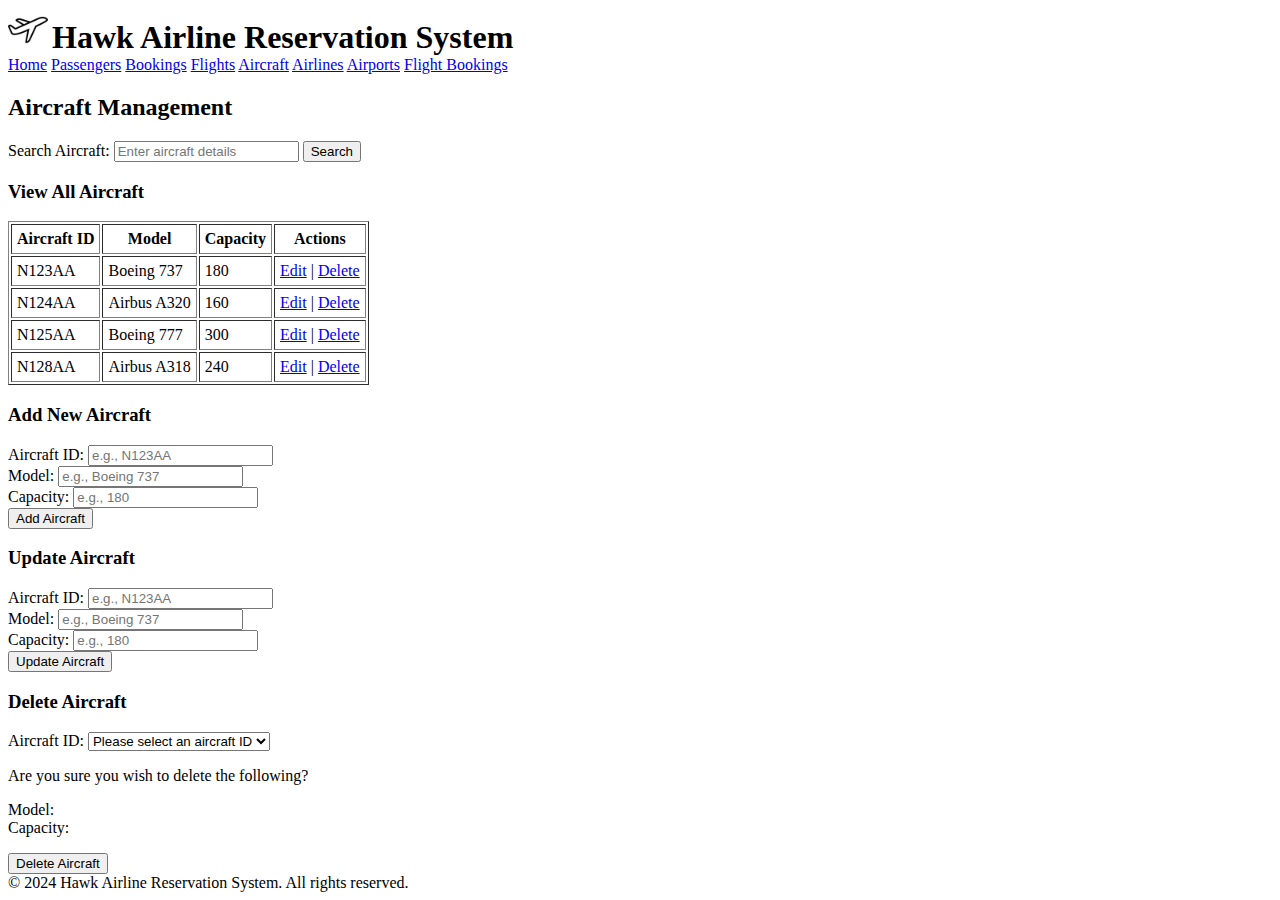
<file: public/aircraft.html>
<!DOCTYPE html>
<html lang="en">

<head>
    <meta charset='utf-8'>
    <meta name="viewport" content="width=device-width, initial-scale=1.0">
    <title>Hawk Airline Reservation System - Flight Bookings</title>
    <link rel="stylesheet" href="css/main.css">
    <meta name="description" content="Hawk Airline Reservation System">
    <link rel="icon" href="Images/icons8-airplane-50.png" type="image/x-icon">
</head>

<body>

		<div class="navbar">
			<div class="title">
				<img src="Images/logo.png" width="40" height="40" />
				<h1>Hawk Airline Reservation System</h1> 
			</div>
 
    <nav>
        <a href="index.html">Home</a>
        <a href="passengers.html">Passengers</a>
        <a href="bookings.html">Bookings</a>
        <a href="flights.html">Flights</a>
        <a href="aircraft.html">Aircraft</a>
        <a href="airlines.html">Airlines</a>
        <a href="airports.html">Airports</a>
        <a href="flightbookings.html">Flight Bookings</a>

    </nav>


    <section>
        <h2> Aircraft Management </h2>

    <!-- Search Form -->
    <form action="/aircraft_management" method="GET">
        <label for="search">Search Aircraft:</label>
        <input type="text" id="search" name="search" placeholder="Enter aircraft details">
        <button type="submit">Search</button>
    </form>


        <!-- Aircraft Table -->
        <h3>View All Aircraft</h3>
        <table border="1" cellpadding="5">
            <thead>
                <tr>
                    <th>Aircraft ID</th>
                    <th>Model</th>
                    <th>Capacity</th>
                    <th>Actions</th>
                </tr>
            </thead>
            <tbody>
                <!-- Aircraft data -->
                <tr>
                    <td>N123AA</td>
                    <td>Boeing 737</td>
                    <td>180</td>
                    <td>
                        <a href="#">Edit</a> |
                        <a href="#">Delete</a>
                    </td>
                </tr>
                <tr>
                    <td>N124AA</td>
                    <td>Airbus A320</td>
                    <td>160</td>
                    <td>
                        <a href="#">Edit</a> |
                        <a href="#">Delete</a>
                    </td>
                </tr>
                <tr>
                    <td>N125AA</td>
                    <td>Boeing 777</td>
                    <td>300</td>
                    <td>
                        <a href="#">Edit</a> |
                        <a href="#">Delete</a>
                    </td>
                </tr>
                <tr>
                    <td>N128AA</td>
                    <td>Airbus A318</td>
                    <td>240</td>
                    <td>
                        <a href="#">Edit</a> |
                        <a href="#">Delete</a>
                    </td>
                </tr>
            </tbody>
        </table>

        <!-- Form to Add a New Aircraft -->
        <h3>Add New Aircraft</h3>
        <form id="addAircraft">
            <label for="aircraftID">Aircraft ID:</label>
            <input type="text" id="aircraftID" name="aircraftID" placeholder="e.g., N123AA" required>
            <br>

            <label for="model">Model:</label>
            <input type="text" id="model" name="model" placeholder="e.g., Boeing 737" required>
            <br>

            <label for="capacity">Capacity:</label>
            <input type="number" id="capacity" name="capacity" placeholder="e.g., 180" required>
            <br>

            <button type="submit">Add Aircraft</button>
        </form>

        <!-- Form to Update Aircraft -->
        <h3>Update Aircraft</h3>
        <form id="updateAircraft">
                <label for="updateAircraftID">Aircraft ID:</label>
                <input type="text" id="updateAircraftID" name="updateAircraftID" placeholder="e.g., N123AA" required>
                <br>

                <label for="updateModel">Model:</label>
                <input type="text" id="updateModel" name="updateModel" placeholder="e.g., Boeing 737" required>
                <br>

                <label for="updateCapacity">Capacity:</label>
                <input type="number" id="updateCapacity" name="updateCapacity" placeholder="e.g., 180" required>
                <br>

                <button type="submit">Update Aircraft</button>
        </form>


        <!-- Form to Delete Aircraft -->
        <h3>Delete Aircraft</h3>
        <form action="/deleteAircraft" method="POST">
            <label for="deleteAircraftID">Aircraft ID:</label>
            <select id="deleteAircraftID" name="aircraftID" onchange="populateDeleteDetails()">
                <option value="" disabled selected>Please select an aircraft ID</option>
                <option value="N123AA">N123AA</option>
                <option value="N124AA">N124AA</option>
                <option value="N125AA">N125AA</option>
                <option value="N128AA">N128AA</option>
            </select>
            <br>

                <p>Are you sure you wish to delete the following?</p>
                <p id="deleteDetails">
                    Model: <span id="displayModel"></span><br>
                    Capacity: <span id="displayCapacity"></span>
                </p>

                <button type="submit">Delete Aircraft</button>
        </form>
    </section>

    <footer>
        &copy; 2024 Hawk Airline Reservation System. All rights reserved.
    </footer>

</body>

</html>
</file>
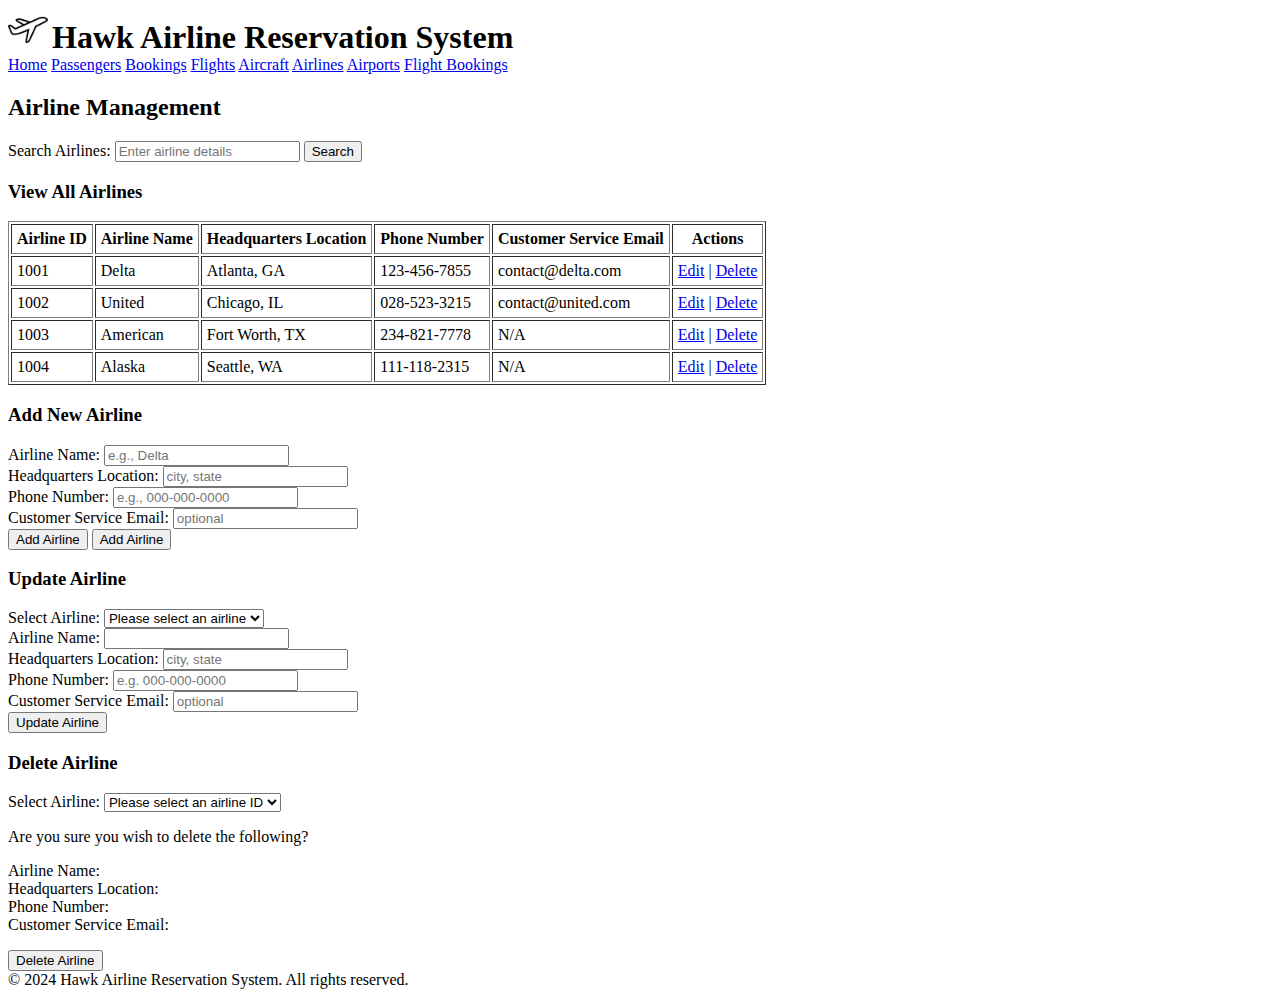
<file: public/airlines.html>
<!DOCTYPE html>
<html lang="en">

<head>
    <meta charset='utf-8'>
    <meta name="viewport" content="width=device-width, initial-scale=1.0">
    <title>Hawk Airline Reservation System</title>
    <link rel="stylesheet" href="css/main.css">
    <meta name="description" content="Hawk Airline Reservation System">
    <link rel="icon" href="Images/icons8-airplane-50.png" type="image/x-icon">
</head>


<body>
	<div class="navbar">
        <div class="title">
            <img src="Images/logo.png" width="40" height="40" />
            <h1>Hawk Airline Reservation System</h1> 
        </div>
            
    <nav>
        <a href="index.html">Home</a>
        <a href="passengers.html">Passengers</a>
        <a href="bookings.html">Bookings</a>
        <a href="flights.html">Flights</a>
        <a href="aircraft.html">Aircraft</a>
        <a href="airlines.html">Airlines</a>
        <a href="airports.html">Airports</a>
        <a href="flightbookings.html">Flight Bookings</a>

    </nav>



    <section>
        <h2> Airline Management </h2>

    <!-- Search Form -->
    <form action="/airline_management" method="GET">
        <label for="search">Search Airlines:</label>
        <input type="text" id="search" name="search" placeholder="Enter airline details">
        <button type="submit">Search</button>
    </form>

        <!-- Airlines Table -->
        <h3>View All Airlines</h3>
        <table border="1" cellpadding="5">
            <thead>
                <tr>
                    <th>Airline ID</th>
                    <th>Airline Name</th>
                    <th>Headquarters Location</th>
                    <th>Phone Number</th>
                    <th>Customer Service Email</th>
                    <th>Actions</th>
                </tr>
            </thead>
            <tbody>
                <!-- Airline data added here -->
                <tr>
                    <td>1001</td>
                    <td>Delta</td>
                    <td>Atlanta, GA</td>
                    <td>123-456-7855</td>
                    <td>contact@delta.com</td>
                    <td>
                        <a href="#">Edit</a> |
                        <a href="#">Delete</a>
                    </td>
                </tr>
                <tr>
                    <td>1002</td>
                    <td>United</td>
                    <td>Chicago, IL</td>
                    <td>028-523-3215</td>
                    <td>contact@united.com</td>
                    <td>
                        <a href="#">Edit</a> |
                        <a href="#">Delete</a>
                    </td>
                </tr>
                <tr>
                    <td>1003</td>
                    <td>American</td>
                    <td>Fort Worth, TX</td>
                    <td>234-821-7778</td>
                    <td>N/A</td>
                    <td>
                        <a href="#">Edit</a> |
                        <a href="#">Delete</a>
                    </td>
                <tr>
                    <td>1004</td>
                    <td>Alaska</td>
                    <td>Seattle, WA</td>
                    <td>111-118-2315</td>
                    <td>N/A</td>
                    <td>
                        <a href="#">Edit</a> |
                        <a href="#">Delete</a>
                    </td>
                </tr>
            </tbody>
        </table>

        <!-- Form to Add a New Airline -->
        <h3>Add New Airline</h3>
        <form id="addAirline">
            <label for="airlineName">Airline Name:</label>
            <input type="text" id="airlineName" name="airlineName" placeholder="e.g., Delta" required>
            <br>

            <label for="headquartersLocation">Headquarters Location:</label>
            <input type="text" id="headquartersLocation" name="headquartersLocation" placeholder="city, state" required>
            <br>

            <label for="phoneNumber">Phone Number:</label>
            <input type="tel" id="phoneNumber" name="phoneNumber" placeholder="e.g., 000-000-0000" required>
            <br>

            <label for="customerServiceEmail">Customer Service Email:</label>
            <input type="email" id="customerServiceEmail" name="customerServiceEmail" placeholder="optional">
            <br>

            <button type="submit">Add Airline</button>
            <input type="submit" value="Add Airline">
        </form>

          <!-- Form to Update Airline -->
          <h3>Update Airline</h3>
          <form id="updateAirline">
              <label for="updateAirlineID">Select Airline:</label>
              <select id="updateAirlineID" name="updateAirlineID" required>
                  <option value="" disabled selected>Please select an airline</option>
                  <option value="1001">1001 - Delta</option>
                  <option value="1002">1002 - United</option>
                  <option value="1003">1003 - American</option>
                  <option value="1004">1004 - Alaska</option>
              </select><br>

              <label for="updateAirlineName">Airline Name:</label>
              <input type="text" id="updateAirlineName" name="updateAirlineName" required>
              <br>

              <label for="updateHeadquartersLocation">Headquarters Location:</label>
              <input type="text" id="updateHeadquartersLocation" name="updateHeadquartersLocation" placeholder="city, state" required>
              <br>

              <label for="updatePhoneNumber">Phone Number:</label>
              <input type="tel" id="updatePhoneNumber" name="updatePhoneNumber" placeholder="e.g. 000-000-0000" required>
              <br>

              <label for="updateCustomerServiceEmail">Customer Service Email:</label>
              <input type="email" id="updateCustomerServiceEmail" name="updateCustomerServiceEmail" placeholder="optional">
              <br>

              <button type="submit">Update Airline</button>
          </form>


            <!-- Form to Delete Airline -->
            <h3>Delete Airline</h3>
            <form id="deleteAirline">
                <label for="deleteAirlineID">Select Airline:</label>
                <select id="deleteAirlineID" name="deleteAirlineID" required>
                    <option value="" disabled selected>Please select an airline ID</option>
                    <option value="1001">1001 - Delta</option>
                    <option value="1002">1002 - United</option>
                    <option value="1003">1003 - American</option>
                    <option value="1004">1004 - Alaska</option>
                </select>
                <br>

                <p>Are you sure you wish to delete the following?</p>
                <p id="deleteDetails">
                    Airline Name: <span id="displayAirlineName"></span><br>
                    Headquarters Location: <span id="displayHeadquartersLocation"></span><br>
                    Phone Number: <span id="displayPhoneNumber"></span><br>
                    Customer Service Email: <span id="displayCustomerServiceEmail"></span>
                </p>

                <button type="submit">Delete Airline</button>
            </form>
    </section>

    <footer>
        &copy; 2024 Hawk Airline Reservation System. All rights reserved.
    </footer>

</body>

</html>
</file>
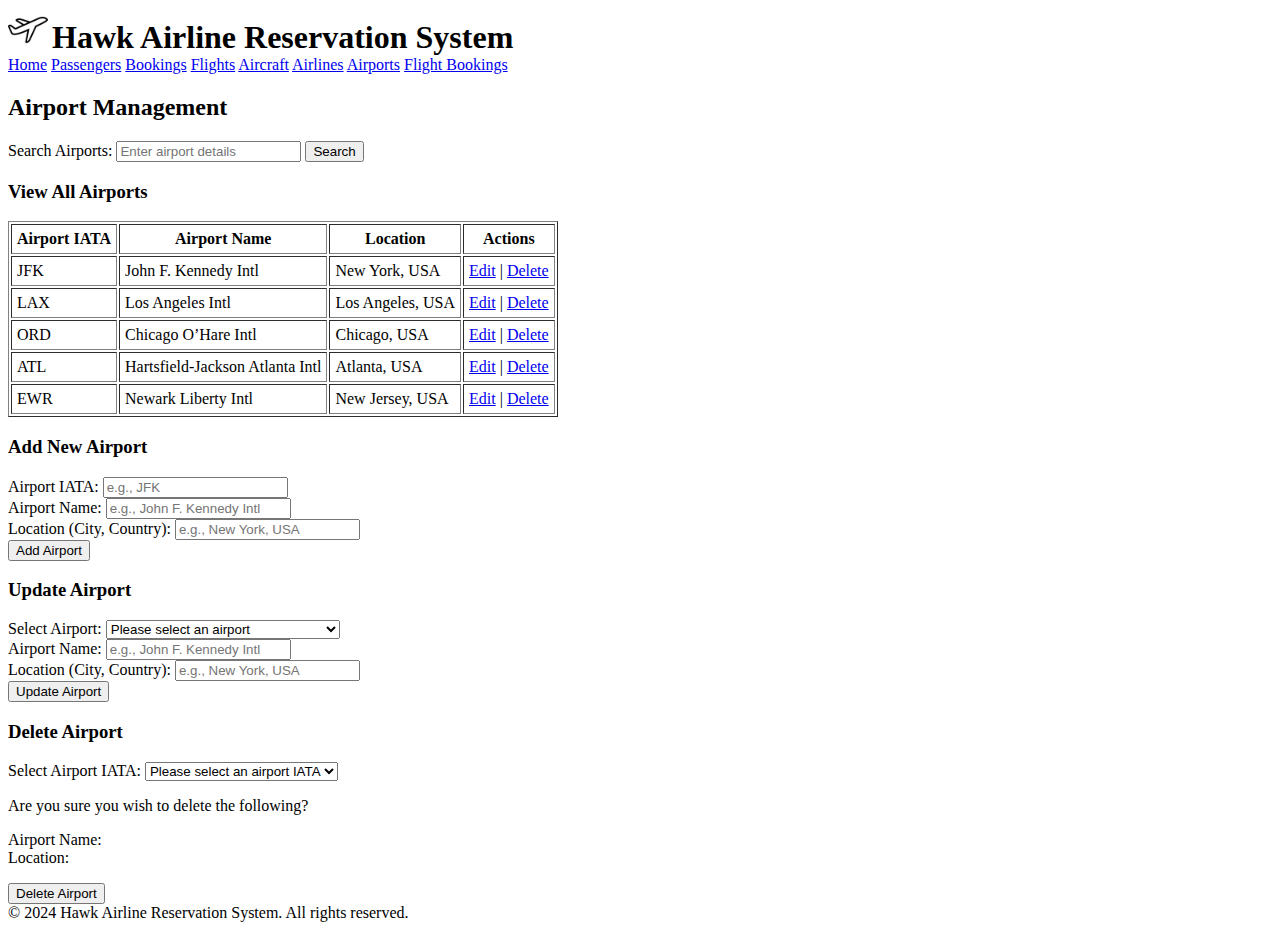
<file: public/airports.html>
<!DOCTYPE html>
<html lang="en">

<head>
    <meta charset='utf-8'>
    <meta name="viewport" content="width=device-width, initial-scale=1.0">
    <title>Hawk Airline Reservation System - Flight Bookings</title>
    <link rel="stylesheet" href="css/main.css">
    <meta name="description" content="Hawk Airline Reservation System">
    <link rel="icon" href="Images/icons8-airplane-50.png" type="image/x-icon">
</head>

<body>
	<div class="navbar">
        <div class="title">
            <img src="Images/logo.png" width="40" height="40" />
            <h1>Hawk Airline Reservation System</h1> 
        </div>
    <nav>
        <a href="index.html">Home</a>
        <a href="passengers.html">Passengers</a>
        <a href="bookings.html">Bookings</a>
        <a href="flights.html">Flights</a>
        <a href="aircraft.html">Aircraft</a>
        <a href="airlines.html">Airlines</a>
        <a href="airports.html">Airports</a>
        <a href="flightbookings.html">Flight Bookings</a>

    </nav>



    <section>
        <h2> Airport Management </h2>


        <!-- Search Form -->
        <form action="/airport_management" method="GET">
            <label for="search">Search Airports:</label>
            <input type="text" id="search" name="search" placeholder="Enter airport details">
            <button type="submit">Search</button>
        </form>

        <!-- Airports Table -->
        <h3>View All Airports</h3>
        <table border="1" cellpadding="5">
            <thead>
                <tr>
                    <th>Airport IATA</th>
                    <th>Airport Name</th>
                    <th>Location</th>
                    <th>Actions</th>
                </tr>
            </thead>
            <tbody>
                <!-- Airport data added here -->
                <tr>
                    <td>JFK</td>
                    <td>John F. Kennedy Intl</td>
                    <td>New York, USA</td>
                    <td><a href="#">Edit</a> | <a href="#">Delete</a></td>
                </tr>
                <tr>
                    <td>LAX</td>
                    <td>Los Angeles Intl</td>
                    <td>Los Angeles, USA</td>
                    <td><a href="#">Edit</a> | <a href="#">Delete</a></td>
                </tr>
                <tr>
                    <td>ORD</td>
                    <td>Chicago O’Hare Intl</td>
                    <td>Chicago, USA</td>
                    <td><a href="#">Edit</a> | <a href="#">Delete</a></td>
                </tr>
                <tr>
                    <td>ATL</td>
                    <td>Hartsfield-Jackson Atlanta Intl</td>
                    <td>Atlanta, USA</td>
                    <td><a href="#">Edit</a> | <a href="#">Delete</a></td>
                </tr>
                <tr>
                    <td>EWR</td>
                    <td>Newark Liberty Intl</td>
                    <td>New Jersey, USA</td>
                    <td><a href="#">Edit</a> | <a href="#">Delete</a></td>
                </tr>
            </tbody>
        </table>

        <!-- Form to Add a New Airport -->
        <h3>Add New Airport</h3>
        <form action="/addAirport" method="POST">
            <label for="airportIATA">Airport IATA:</label>
            <input type="text" id="airportIATA" name="airportIATA" placeholder="e.g., JFK" required><br>

            <label for="airportName">Airport Name:</label>
            <input type="text" id="airportName" name="airportName" placeholder="e.g., John F. Kennedy Intl" required><br>

            <label for="location">Location (City, Country):</label>
            <input type="text" id="location" name="location" placeholder="e.g., New York, USA" required><br>

            <input type="submit" value="Add Airport">
        </form>

        <!-- Form to Update Airport -->
        <h3>Update Airport</h3>
        <form action="/updateAirport" method="POST">
            <label for="updateAirportIATA">Select Airport:</label>
            <select id="updateAirportIATA" name="updateAirportIATA" required>
                <option value="" disabled selected>Please select an airport</option>
                <option value="JFK">JFK - John F. Kennedy Intl</option>
                <option value="LAX">LAX - Los Angeles Intl</option>
                <option value="ORD">ORD - Chicago O’Hare Intl</option>
                <option value="ATL">ATL - Hartsfield-Jackson Atlanta Intl</option>
                <option value="EWR">EWR - Newark Liberty Intl</option>
            </select>
            <br>

            <label for="updateAirportName">Airport Name:</label>
            <input type="text" id="updateAirportName" name="updateAirportName" placeholder="e.g., John F. Kennedy Intl" required>
            <br>

            <label for="updateLocation">Location (City, Country):</label>
            <input type="text" id="updateLocation" name="updateLocation" placeholder="e.g., New York, USA" required>
            <br>

            <input type="submit" value="Update Airport">
        </form>

        <!-- Form to Delete Airport -->
        <h3>Delete Airport</h3>
        <form id="deleteAirport">
            <label for="deleteAirportIATA">Select Airport IATA:</label>
            <select id="deleteAirportIATA" name="deleteAirportIATA" required onchange="populateDeleteDetails()">
                <option value="" disabled selected>Please select an airport IATA</option>
                <option value="JFK">JFK</option>
                <option value="LAX">LAX</option>
                <option value="ORD">ORD</option>
                <option value="ATL">ATL</option>
                <option value="ATL">EWR</option>

            </select>
            <br>

            <p>Are you sure you wish to delete the following?</p>
            <p id="deleteDetails">
                Airport Name: <span id="displayAirportName"></span><br>
                Location: <span id="displayLocation"></span>
            </p>

            <button type="submit">Delete Airport</button>
        </form>


    </section>

    <footer>
        &copy; 2024 Hawk Airline Reservation System. All rights reserved.
    </footer>

</body>

</html>
</file>
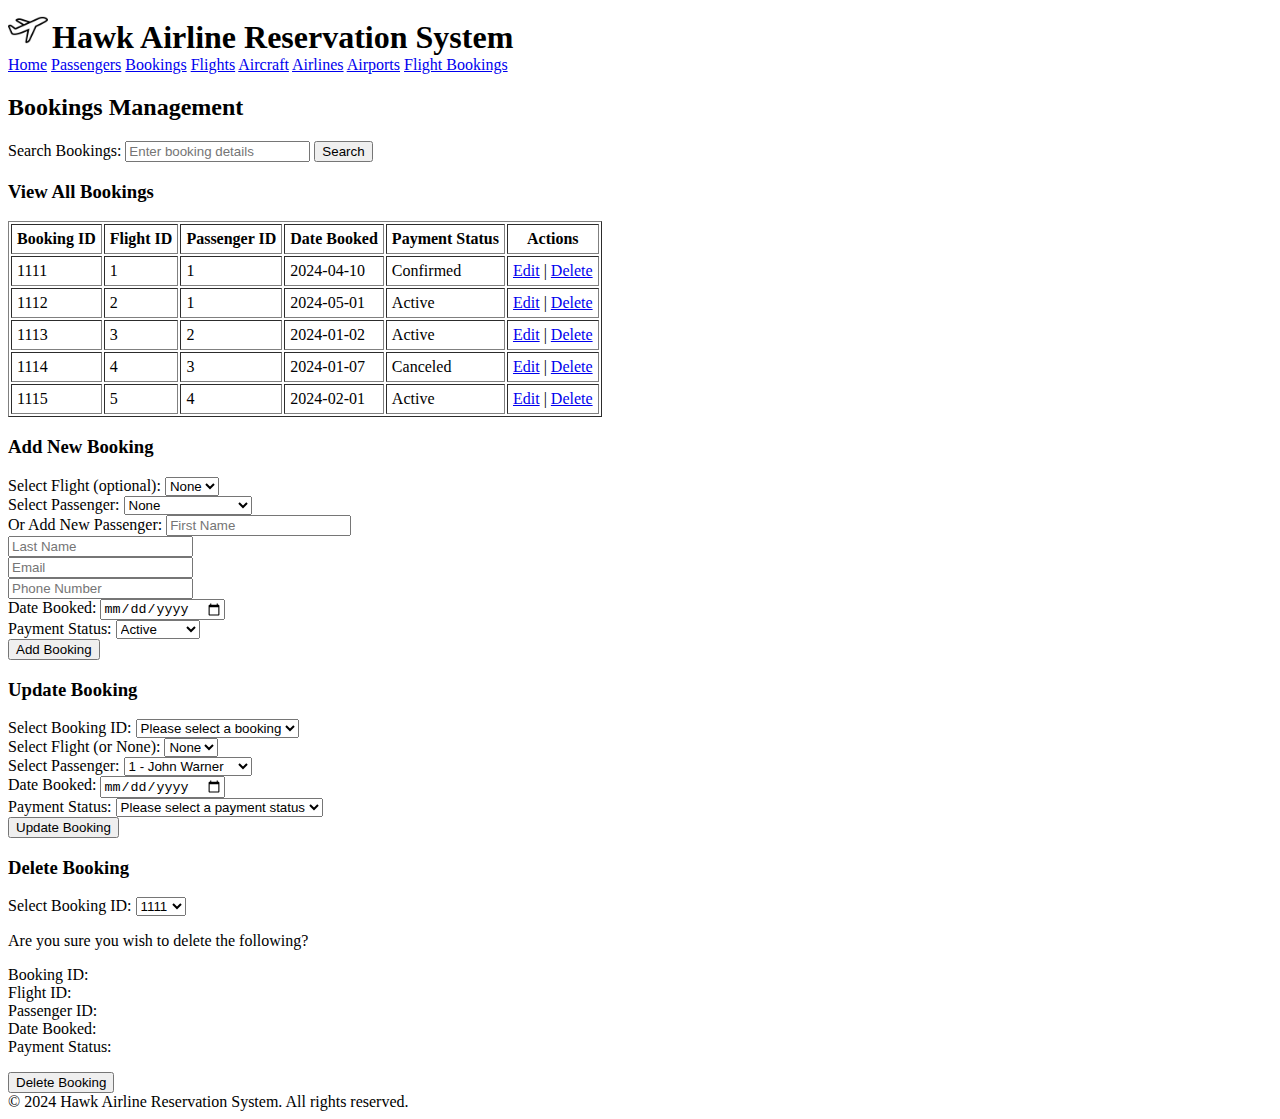
<file: public/bookings.html>
<!DOCTYPE html>
<html lang="en">

<head>
    <meta charset='utf-8'>
    <meta name="viewport" content="width=device-width, initial-scale=1.0">
    <title>Hawk Airline Reservation System - Flight Bookings</title>
    <link rel="stylesheet" href="css/main.css">
    <meta name="description" content="Hawk Airline Reservation System">
    <link rel="icon" href="Images/icons8-airplane-50.png" type="image/x-icon">
</head>

<body>
	<div class="navbar">
        <div class="title">
            <img src="Images/logo.png" width="40" height="40" />
            <h1>Hawk Airline Reservation System</h1> 
        </div>
    <nav>
        <a href="index.html">Home</a>
        <a href="passengers.html">Passengers</a>
        <a href="bookings.html">Bookings</a>
        <a href="flights.html">Flights</a>
        <a href="aircraft.html">Aircraft</a>
        <a href="airlines.html">Airlines</a>
        <a href="airports.html">Airports</a>
        <a href="flightbookings.html">Flight Bookings</a>

    </nav>



    <section>
        <h2> Bookings Management </h2>

    <!-- Search Form -->
    <form action="/booking_management" method="GET">
        <label for="search">Search Bookings:</label>
        <input type="text" id="search" name="search" placeholder="Enter booking details">
        <button type="submit">Search</button>
    </form>


        <!-- Bookings Table -->
        <h3>View All Bookings</h3>
        <table border="1" cellpadding="5">
            <thead>
                <tr>
                    <th>Booking ID</th>
                    <th>Flight ID</th>
                    <th>Passenger ID</th>
                    <th>Date Booked</th>
                    <th>Payment Status</th>
                    <th>Actions</th>
                </tr>
            </thead>
            <tbody>
                <!-- Replace with dynamic data -->
                <tr>
                    <td>1111</td>
                    <td>1</td>
                    <td>1</td>
                    <td>2024-04-10</td>
                    <td>Confirmed</td>
                    <td>
                        <a href="#">Edit</a> |
                        <a href="#">Delete</a>
                    </td>
                </tr>
                <tr>
                    <td>1112</td>
                    <td>2</td>
                    <td>1</td>
                    <td>2024-05-01</td>
                    <td>Active</td>
                    <td>
                        <a href="#">Edit</a> |
                        <a href="#">Delete</a>
                    </td>
                </tr>
                <tr>
                    <td>1113</td>
                    <td>3</td>
                    <td>2</td>
                    <td>2024-01-02</td>
                    <td>Active</td>
                    <td>
                        <a href="#">Edit</a> |
                        <a href="#">Delete</a>
                    </td>
                </tr>
                <tr>
                    <td>1114</td>
                    <td>4</td>
                    <td>3</td>
                    <td>2024-01-07</td>
                    <td>Canceled</td>
                    <td>
                        <a href="#">Edit</a> |
                        <a href="#">Delete</a>
                    </td>
                </tr>
                <tr>
                    <td>1115</td>
                    <td>5</td>
                    <td>4</td>
                    <td>2024-02-01</td>
                    <td>Active</td>
                    <td>
                        <a href="#">Edit</a> |
                        <a href="#">Delete</a>
                    </td>
                </tr>
            </tbody>
        </table>

        <!-- Form to Add a New Booking -->
        <h3>Add New Booking</h3>
        <form action="/addBooking" method="POST">
            <label for="flightID">Select Flight (optional):</label>
            <select id="flightID" name="flightID">
                <option value="">None</option>
                <option value="1111">1</option>
                <option value="1112">2</option>
                <option value="1113">3</option>
                <option value="1114">4</option>
                <option value="1113">5</option>
                <option value="1114">6</option>
        </select><br>

            <label for="passengerID">Select Passenger:</label>
            <select id="passengerID" name="passengerID">
                <option value="">None</option>
                <option value="1">1 - John Warner</option>
                <option value="2">2 - Jane Hart</option>
                <option value="3">3 - Alex Anderson</option>
                <option value="4">4 - Joshua Brown</option>
            </select>
            <br>

            <label for="newPassenger">Or Add New Passenger:</label>
            <input type="text" id="newPassengerFirstName" name="newPassengerFirstName" placeholder="First Name"><br>
            <input type="text" id="newPassengerLastName" name="newPassengerLastName" placeholder="Last Name"><br>
            <input type="email" id="newPassengerEmail" name="newPassengerEmail" placeholder="Email"><br>
            <input type="text" id="newPassengerPhoneNumber" name="newPassengerPhoneNumber" placeholder="Phone Number"><br>

            <label for="dateBooked">Date Booked:</label>
            <input type="date" id="dateBooked" name="dateBooked" required><br>
        

            <label for="status">Payment Status:</label>
            <select id="status" name="status">
                <option value="active">Active</option>
                <option value="confirmed">Confirmed</option>
                <option value="canceled">Canceled</option>
            </select>
            <br>

            <input type="submit" value="Add Booking">
        </form>

        <!-- Form Update Booking -->
        <h3>Update Booking</h3>
        <form action="/updateBooking" method="POST" id="updateBooking">
                <label for="updateBookingID">Select Booking ID:</label>
                <select id="updateBookingID" name="updateBookingID" required>
                    <option value="" disabled selected>Please select a booking</option>
                    <option value="1111">1111</option>
                    <option value="1112">1112</option>
                    <option value="1113">1113</option>
                    <option value="1114">1114</option>
                </select>
                <br>

                <label for="updateFlightID">Select Flight (or None):</label>
                <select id="updateFlightID" name="flightID">
                    <option value="">None</option>
                    <option value="1111">1</option>
                    <option value="1112">2</option>
                    <option value="1113">3</option>
                    <option value="1114">4</option>
                    <option value="1113">5</option>
                    <option value="1114">6</option>
                </select><br>

                <label for="updatePassengerID">Select Passenger:</label>
                <select id="updatePassengerID" name="updatePassengerID" required>
                    <option value="1">1 - John Warner</option>
                    <option value="2">2 - Jane Hart</option>
                    <option value="3">3 - Alex Anderson</option>
                    <option value="4">4 - Joshua Brown</option>
                </select>
                <br>

            <label for="updateDateBooked">Date Booked:</label>
            <input type="date" id="updateDateBooked" name="updateDateBooked">
            <br>

            <label for="updateStatus">Payment Status:</label>
            <select id="updateStatus" name="updateStatus">
                <option value="" disabled selected>Please select a payment status</option>
                <option value="active">Active</option>
                <option value="confirmed">Confirmed</option>
                <option value="canceled">Canceled</option>
            </select><br>

            <button type="submit">Update Booking</button>
    
    </form>

        <!-- Form to Delete Booking -->
        <h3>Delete Booking</h3>
        <form id="deleteBooking">
            <form action="/deleteBooking" method="POST">
                <label for="bookingID">Select Booking ID:</label>
                <select id="bookingID" name="bookingID">
                    <option value="1111">1111</option>
                    <option value="1112">1112</option>
                    <option value="1113">1113</option>
                    <option value="1114">1114</option>
                </select><br>
            
            <p>Are you sure you wish to delete the following?</p>
            <p id="deleteDetails">
                Booking ID: <span id="displayBookingID"></span><br>
                Flight ID: <span id="displayFlightID"></span><br>
                Passenger ID: <span id="displayPassengerID"></span><br>
                Date Booked: <span id="displayDateBooked"></span><br>
                Payment Status: <span id="displayStatus"></span>
            </p>

            <button type="submit">Delete Booking</button>
        </form>

    </section>

    <footer>
        &copy; 2024 Hawk Airline Reservation System. All rights reserved.
    </footer>

</body>

</html>
</file>
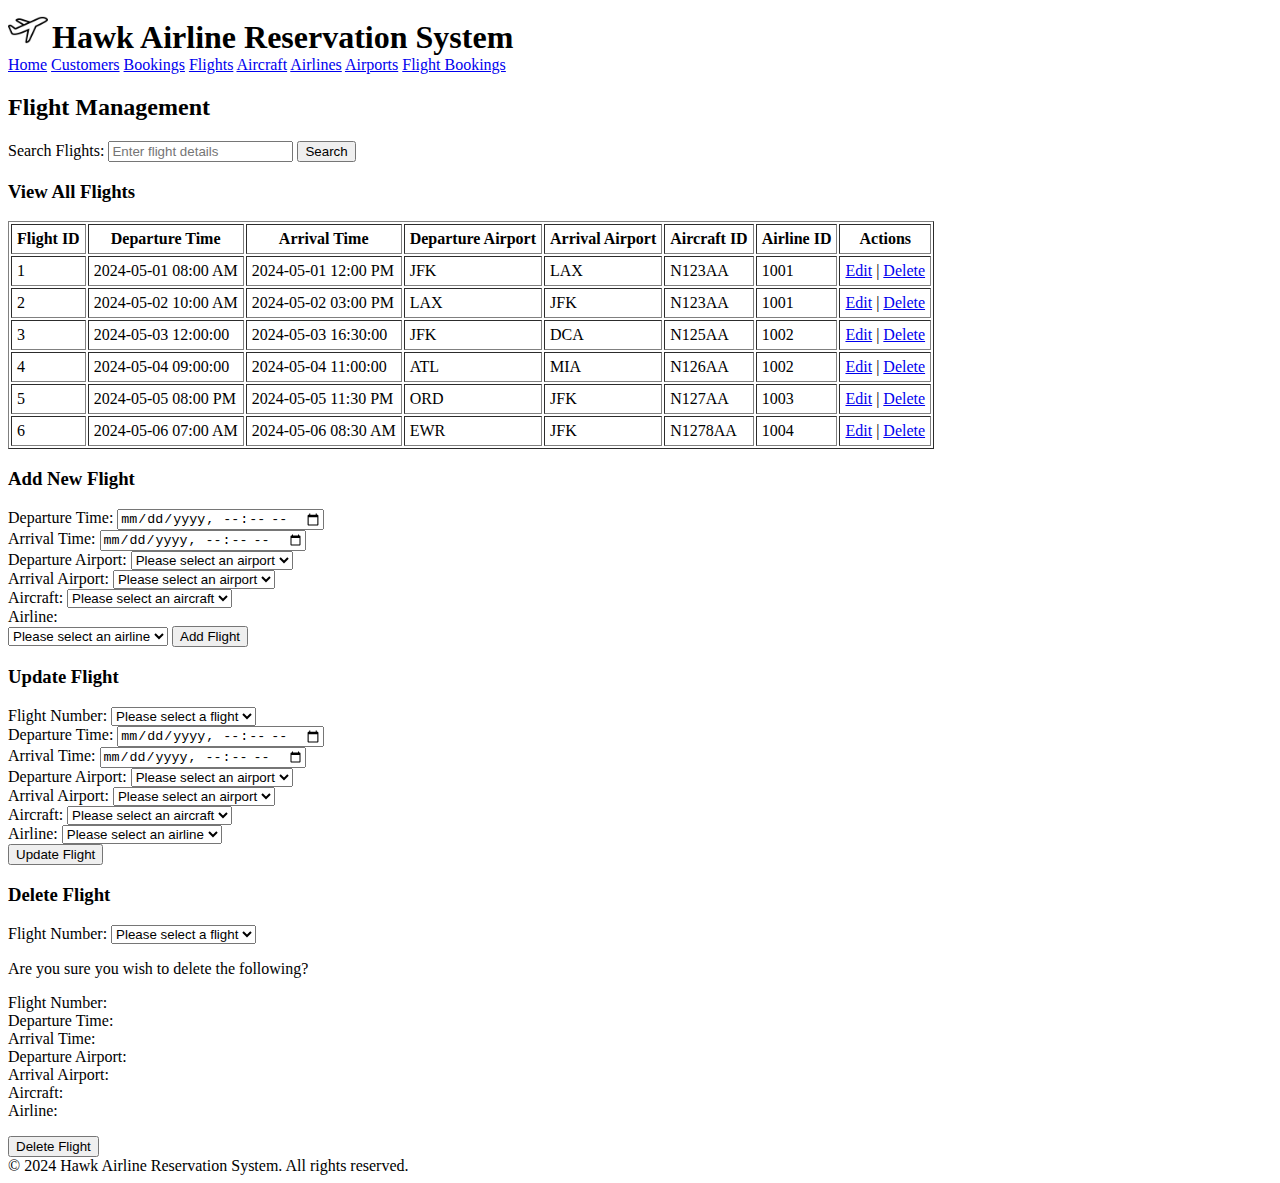
<file: public/flights.html>
<!DOCTYPE html>
<html lang="en">



<head>
    <meta charset='utf-8'>
    <meta name="viewport" content="width=device-width, initial-scale=1.0">
    <title>Hawk Airline Reservation System - Flight Bookings</title>
    <link rel="stylesheet" href="css/main.css">
    <meta name="description" content="Hawk Airline Reservation System">
    <link rel="icon" href="Images/icons8-airplane-50.png" type="image/x-icon">
</head>

<body>
	<div class="navbar">
        <div class="title">
            <img src="Images/logo.png" width="40" height="40" />
            <h1>Hawk Airline Reservation System</h1> 
        </div>
    <nav>
        <a href="index.html">Home</a>
        <a href="passengers.html">Customers</a>
        <a href="bookings.html">Bookings</a>
        <a href="flights.html">Flights</a>
        <a href="aircraft.html">Aircraft</a>
        <a href="airlines.html">Airlines</a>
        <a href="airports.html">Airports</a>
        <a href="flightbookings.html">Flight Bookings</a>

    </nav>


    <section>
        <h2> Flight Management </h2>

    <!-- Search Form -->
    <form action="/flight_management" method="GET">
        <label for="search">Search Flights:</label>
        <input type="text" id="search" name="search" placeholder="Enter flight details">
        <button type="submit">Search</button>
    </form>

        <!-- Flights Table -->
        <h3>View All Flights</h3>
        <table border="1" cellpadding="5">
            <thead>
                <tr>
                    <th>Flight ID</th>
                    <th>Departure Time</th>
                    <th>Arrival Time</th>
                    <th>Departure Airport</th>
                    <th>Arrival Airport</th>
                    <th>Aircraft ID</th>
                    <th>Airline ID</th>
                    <th>Actions</th>
                </tr>
            </thead>
            <tbody>
                <!-- Flight data added here -->
                <tr>
                    <td>1</td>
                    <td>2024-05-01 08:00 AM</td>
                    <td>2024-05-01 12:00 PM</td>
                    <td>JFK</td>
                    <td>LAX</td>
                    <td>N123AA</td>
                    <td>1001</td>
                    <td><a href="#">Edit</a> | <a href="#">Delete</a></td>
                </tr>
                <tr>
                    <td>2</td>
                    <td>2024-05-02 10:00 AM</td>
                    <td>2024-05-02 03:00 PM</td>
                    <td>LAX</td>
                    <td>JFK</td>
                    <td>N123AA</td>
                    <td>1001</td>
                    <td><a href="#">Edit</a> | <a href="#">Delete</a></td>
                </tr>
                <tr>
                    <td>3</td>
                    <td>2024-05-03 12:00:00</td>
                    <td>2024-05-03 16:30:00</td>
                    <td>JFK</td>
                    <td>DCA</td>
                    <td>N125AA</td>
                    <td>1002</td>
                    <td><a href="#">Edit</a> | <a href="#">Delete</a></td>
                </tr>
                <tr>
                    <td>4</td>
                    <td>2024-05-04 09:00:00</td>
                    <td>2024-05-04 11:00:00</td>
                    <td>ATL</td>
                    <td>MIA</td>
                    <td>N126AA</td>
                    <td>1002</td>
                    <td><a href="#">Edit</a> | <a href="#">Delete</a></td>
                </tr>
                <tr>
                    <td>5</td>
                    <td>2024-05-05 08:00 PM</td>
                    <td>2024-05-05 11:30 PM</td>
                    <td>ORD</td>
                    <td>JFK</td>
                    <td>N127AA</td>
                    <td>1003</td>
                    <td><a href="#">Edit</a> | <a href="#">Delete</a></td>
                </tr>
                <tr>
                    <td>6</td>
                    <td>2024-05-06 07:00 AM</td>
                    <td>2024-05-06 08:30 AM</td>
                    <td>EWR</td>
                    <td>JFK</td>
                    <td>N1278AA</td>
                    <td>1004</td>
                    <td><a href="#">Edit</a> | <a href="#">Delete</a></td>
                </tr>
            </tbody>
        </table>

        <!-- Form to Add a New Flight -->
        <h3>Add New Flight</h3>
        <form id="addFlight">
            <label for="departureTime">Departure Time:</label>
            <input type="datetime-local" id="departureTime" name="departureTime">
            <br>

            <label for="arrivalTime">Arrival Time:</label>
            <input type="datetime-local" id="arrivalTime" name="arrivalTime">
            <br>

            <label for="departureAirport">Departure Airport:</label>
            <select id="departureAirport" name="departureAirport">
                <option value="" disabled selected>Please select an airport</option>
                <option value="JFK">JFK</option>
                <option value="LAX">LAX</option>
                <option value="ORD">ORD</option>
                <option value="ATL">ATL</option>
                <option value="EWR">EWR</option>
            </select>
            <br>

            <label for="arrivalAirport">Arrival Airport:</label>
            <select id="arrivalAirport" name="arrivalAirport">
                <option value="" disabled selected>Please select an airport</option>
                <option value="JFK">JFK</option>
                <option value="LAX">LAX</option>
                <option value="ORD">ORD</option>
                <option value="ATL">ATL</option>
                <option value="EWR">EWR</option>
                <option value="DFW">DFW</option>
                <option value="DEN">DEN</option>
            </select>
            <br>

            <label for="aircraft">Aircraft:</label>
            <select id="aircraft" name="aircraft">
                <option value="" disabled selected>Please select an aircraft</option>
                <option value="N123AA">N123AA</option>
                <option value="N125AA">N125AA</option>
                <option value="N126AA">N126AA</option>
                <option value="N127AA">N127AA</option>
                <option value="N1278AA">N1278AA</option>
            </select>
            <br>

            <label for="airline">Airline:</label>
           
            <br>
 <select id="airline" name="airline">
                <option value="" disabled selected>Please select an airline</option>
                <option value="1001">1001</option>
                <option value="1002">1002</option>
                <option value="1003">1003</option>
                <option value="1004">1004</option>
                <option value="1005">1005</option>
                <option value="1006">1006</option>
                <option value="1007">1007</option>
                <option value="1007">1008</option>
            </select>
            <button type="submit">Add Flight</button>
        </form>


        <!-- Form to Update Flight -->
        <h3>Update Flight</h3>
        <form id="updateFlight">
            <label for="updateFlightNumber">Flight Number:</label>
            <select id="updateFlightNumber" name="updateFlightNumber" onchange="populateFlightDetails()">
                <option value="" disabled selected>Please select a flight</option>
                <option value="1">1</option>
                <option value="2">2</option>
                <option value="3">3</option>
                <option value="4">4</option>
                <option value="5">5</option>
                <option value="6">6</option>
            </select>
            <br>

            <label for="updateDepartureTime">Departure Time:</label>
            <input type="datetime-local" id="updateDepartureTime" name="updateDepartureTime">
            <br>

            <label for="updateArrivalTime">Arrival Time:</label>
            <input type="datetime-local" id="updateArrivalTime" name="updateArrivalTime">
            <br>

            <label for="updateDepartureAirport">Departure Airport:</label>
            <select id="updateDepartureAirport" name="updateDepartureAirport">
                <option value="" disabled selected>Please select an airport</option>
                <option value="JFK">JFK</option>
                <option value="LAX">LAX</option>
                <option value="ATL">ATL</option>
                <option value="ORD">ORD</option>
                <option value="EWR">EWR</option>
            </select>
            <br>

            <label for="updateArrivalAirport">Arrival Airport:</label>
            <select id="updateArrivalAirport" name="updateArrivalAirport">
                <option value="" disabled selected>Please select an airport</option>
                <option value="JFK">JFK</option>
                <option value="LAX">LAX</option>
                <option value="ORD">ORD</option>
                <option value="ATL">ATL</option>
                <option value="EWR">EWR</option>
                <option value="DFW">DFW</option>
                <option value="DEN">DEN</option>
            </select>
            <br>

            <label for="updateAircraft">Aircraft:</label>
            <select id="updateAircraft" name="updateAircraft">
                <option value="" disabled selected>Please select an aircraft</option>
                <option value="N123AA">N123AA</option>
                <option value="N125AA">N125AA</option>
                <option value="N126AA">N126AA</option>
                <option value="N127AA">N127AA</option>
                <option value="N1278AA">N1278AA</option>
            </select>
            <br>

            <label for="updateAirline">Airline:</label>
            <select id="updateAirline" name="updateAirline">
                <option value="" disabled selected>Please select an airline</option>
                <option value="1001">1001</option>
                <option value="1002">1002</option>
                <option value="1003">1003</option>
                <option value="1004">1004</option>
                <option value="1005">1005</option>
                <option value="1006">1006</option>
                <option value="1007">1007</option>
                <option value="1007">1008</option>
            </select>
            <br>

            <button type="submit">Update Flight</button>
        </form>

        <!-- Form to Delete Flight -->
        <h3>Delete Flight</h3>
        <form id="deleteFlight">
            <label for="deleteFlightNumber">Flight Number:</label>
            <select id="deleteFlightNumber" name="deleteFlightNumber" onchange="populateDeleteDetails()">
                <option value="" disabled selected>Please select a flight</option>
                <option value="1">1</option>
                <option value="2">2</option>
                <option value="3">3</option>
                <option value="4">4</option>
                <option value="5">5</option>
                <option value="6">6</option>
            </select>
            <br>

            <p>Are you sure you wish to delete the following?</p>
            <p id="deleteDetails">
                Flight Number: <span id="displayFlightNumber"></span><br>
                Departure Time: <span id="displayDepartureTime"></span><br>
                Arrival Time: <span id="displayArrivalTime"></span><br>
                Departure Airport: <span id="displayDepartureAirport"></span><br>
                Arrival Airport: <span id="displayArrivalAirport"></span><br>
                Aircraft: <span id="displayAircraft"></span><br>
                Airline: <span id="displayAirline"></span>
            </p>

            <button type="submit">Delete Flight</button>
        </form>

    </section>

    <footer>
        &copy; 2024 Hawk Airline Reservation System. All rights reserved.
    </footer>
</file>
<file: public/css/main.css>
.logo-container {
    display: flex;        /* Enables flexbox */
    align-items: center;  /* Vertically center aligns the items in the container */
    white-space: nowrap;  /* Prevents the text from wrapping */
}

.logo-container img {
    margin-right: 5px;   /* Adds some space between the logo and the text */
}

h1 {
    margin: 0; /* Removes default margin */
    display: inline; /* This is usually not necessary but can be used as a test */
}

.descriptionTable {
    width: 80%; /* Set a fixed width for the table */
    border-collapse: collapse;
}

.descriptionTable th, .descriptionTable td {
    border: 1px solid #ddd;
    padding: 8px;
    word-wrap: break-word; /* Wrap long words within the cells */
    white-space: normal; /* Allow wrapping within the cells */
}

.descriptionTable th {
    background-color: #f2f2f2;
    text-align: left;
}

.descriptionTable tr:nth-child(even) {
    background-color: #f9f9f9;
}

.descriptionTable tr:hover {
    background-color: #ddd;
}
</file>
